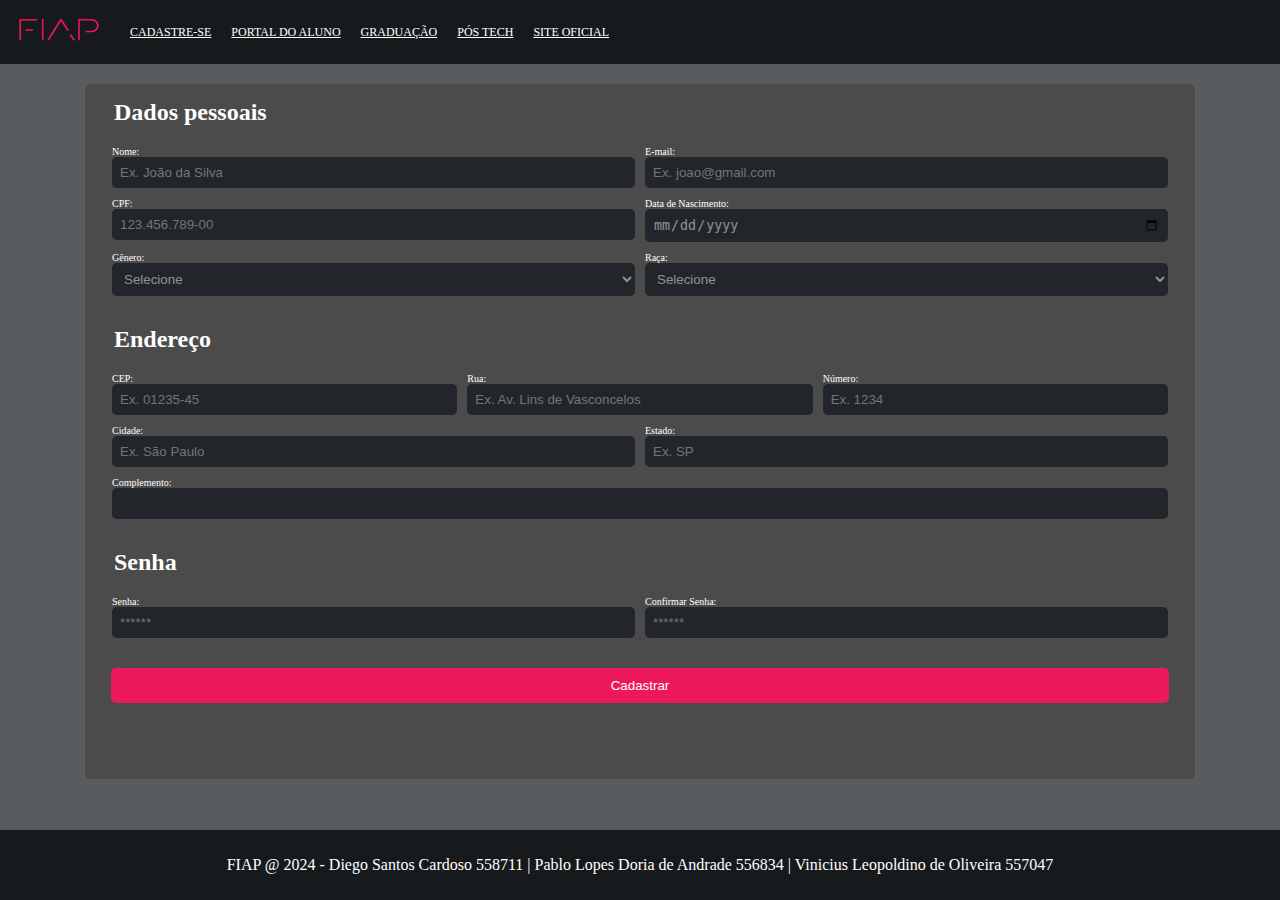
<file: html/index.html>
<!DOCTYPE html>
<html lang="pt-BR">
<head>
    <meta charset="UTF-8">
    <meta name="viewport" content="width=device-width, initial-scale=1.0">
    <title>Cadastro</title>
    <link rel="stylesheet" href="../styles/style.css">
</head>
<body>
    <header>
        <nav>
            <ul>
                <li><a href="../html/index.html" class="home-icon"><img src="../img/Logo mini.png" alt="Home"></a></li>
                <li><a href="../html/index.html" class="user-icon">CADASTRE-SE</a></li>
                <li><a href="https://www2.fiap.com.br/" target="_blank" class="student-portal-icon">PORTAL DO ALUNO</a></li>
                <li><a href="https://www.fiap.com.br/graduacao/" target="_blank">GRADUAÇÃO</a></li>
                <li><a href="https://postech.fiap.com.br/" target="_blank">PÓS TECH</a></li>
                <li><a href="https://fiap.com.br" target="_blank" class="home-icon">SITE OFICIAL</a></li>
            </ul>
        </nav>
    </header>
    <main>
        <form id="cadastroForm">
            <fieldset>
                <legend>Dados pessoais</legend>
                <div class="form-row">
                    <div>
                        <label for="nome">Nome:</label>
                        <input type="text" id="nome" name="nome" placeholder="Ex. João da Silva" required>
                    </div>
                    <div>
                        <label for="email">E-mail:</label>
                        <input type="email" id="email" name="email" placeholder="Ex. joao@gmail.com" required pattern="^[a-z0-9.]+@[a-z0-9]+\.[a-z]+(\.[a-z]+)?$">
                    </div>
                </div>
                <div class="form-row">
                    <div>
                        <label for="cpf">CPF:</label>
                        <input type="text" id="cpf" name="cpf" placeholder="123.456.789-00" required pattern="^\d{3}\.\d{3}\.\d{3}-\d{2}$">
                    </div>
                    <div>
                        <label for="nascimento">Data de Nascimento:</label>
                        <input type="date" id="nascimento" name="nascimento" placeholder="12/05/1999" required>
                    </div>
                </div>
                <div class="form-row">
                    <div>
                        <label for="genero">Gênero:</label>
                        <select id="genero" name="genero" required>
                            <option value="">Selecione</option>
                            <option value="Masculino">Masculino</option>
                            <option value="Feminino">Feminino</option>
                            <option value="Outros">Outros</option>
                        </select>
                    </div>
                    <div>
                        <label for="raca">Raça:</label>
                        <select id="raca" name="raca" required>
                            <option value="">Selecione</option>
                            <option value="Branco">Branco</option>
                            <option value="Preto">Preto</option>
                            <option value="Pardo">Pardo</option>
                            <option value="Indígena">Indígena</option>
                            <option value="Oriental">Oriental</option>
                            <option value="Prefiro não declarar">Prefiro não declarar</option>
                        </select>
                    </div>
                </div>
            </fieldset>
            <fieldset>
                <legend>Endereço</legend>
                <div class="form-row">
                    <div>
                        <label for="cep">CEP:</label>
                        <input type="text" id="cep" name="cep" placeholder="Ex. 01235-45" required pattern="^\d{5}-\d{3}$">
                    </div>
                    <div>
                        <label for="rua">Rua:</label>
                        <input type="text" id="rua" name="rua" placeholder="Ex. Av. Lins de Vasconcelos" required>
                    </div>
                    <div>
                        <label for="numero">Número:</label>
                        <input type="text" id="numero" name="numero" placeholder="Ex. 1234" required>
                    </div>
                </div>
                <div class="form-row">
                    <div>
                        <label for="cidade">Cidade:</label>
                        <input type="text" id="cidade" name="cidade" placeholder="Ex. São Paulo" required>
                    </div>
                    <div>
                        <label for="estado">Estado:</label>
                        <input type="text" id="estado" name="estado" placeholder="Ex. SP" required>
                    </div>
                </div>
                <div class="form-row">
                    <div>
                        <label for="complemento">Complemento:</label>
                        <input type="text" id="complemento" name="complemento">
                    </div>
                </div>
            </fieldset>
            <fieldset>
                <legend>Senha</legend>
                <div class="form-row">
                    <div>
                        <label for="senha">Senha:</label>
                        <input type="password" id="senha" name="senha" placeholder="******" required minlength="6">
                    </div>
                    <div>
                        <label for="confirmarSenha">Confirmar Senha:</label>
                        <input type="password" id="confirmarSenha" name="confirmarSenha" placeholder="******" required>
                    </div>
                </div>
            </fieldset>
            <button type="submit">Cadastrar</button>
        </form>
    </main>
    <footer>
        <div class="footer-content">
            <p>FIAP @ 2024 - Diego Santos Cardoso 558711 | Pablo Lopes Doria de Andrade 556834 | Vinicius Leopoldino de Oliveira 557047</p>
        </div>
        <div class="mobile-menu">
            <a href="../html/index.html" class="home-icon"><img src="../img/register.png"></a>
            <a href="../html/index.html" class="user-icon"><img src="../img/house.png"></a>
            <a href="https://www2.fiap.com.br/" target="_blank" class="student-portal-icon"><img src="../img/graduate.png"></a>
        </div>
    </footer>
    <script src="../script/script.js"></script>
</body>
</html>
</file>
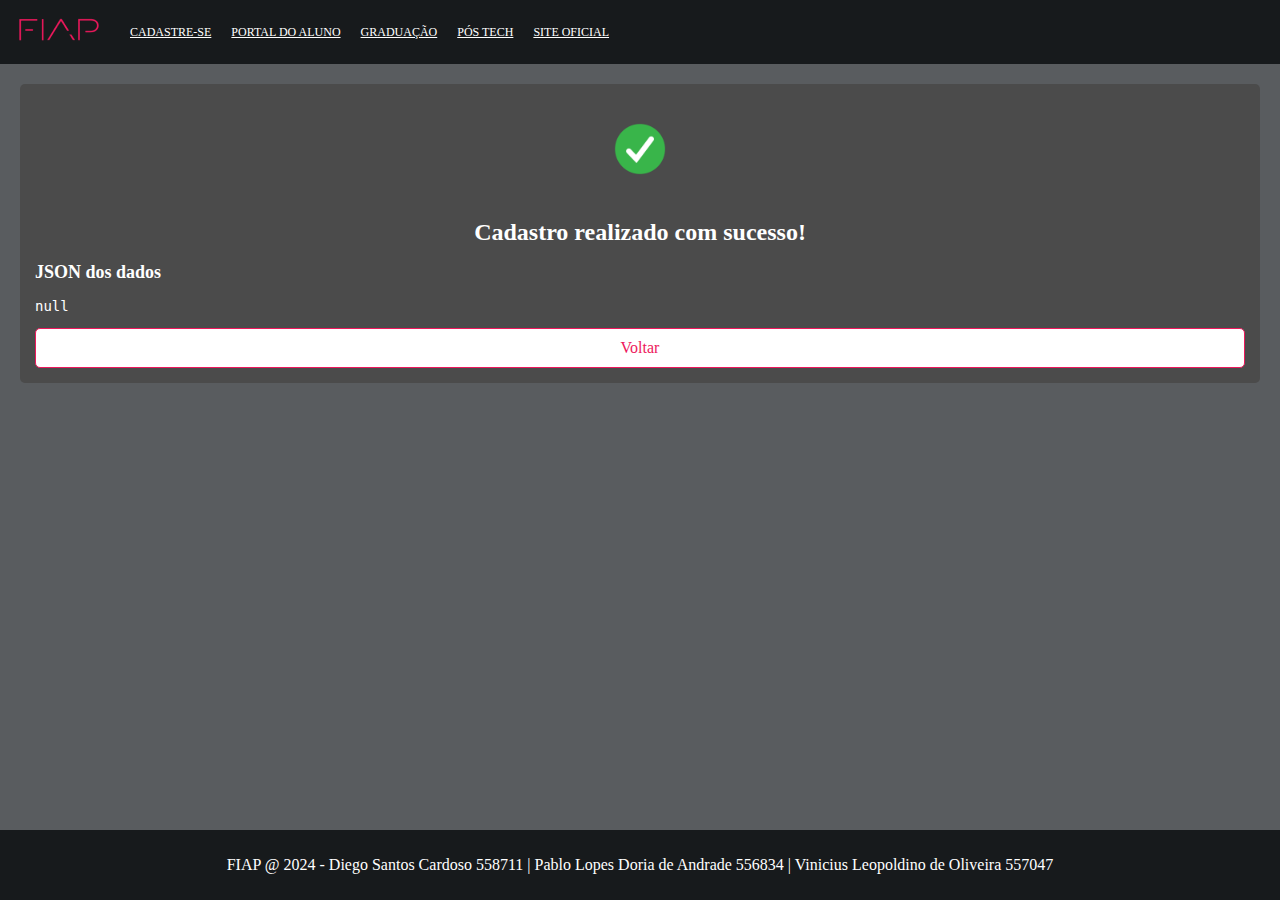
<file: html/success.html>
<!DOCTYPE html>
<html lang="pt-BR">
<head>
    <meta charset="UTF-8">
    <meta name="viewport" content="width=device-width, initial-scale=1.0">
    <title>Cadastro Sucesso</title>
    <link rel="stylesheet" href="../styles/style.css">
</head>
<body>
    <header>
        <nav>
            <ul>
                <li><a href="../html/index.html" class="home-icon"><img src="../img/Logo mini.png" alt="Home"></a></li>
                <li><a href="../html/index.html" class="user-icon">CADASTRE-SE</a></li>
                <li><a href="https://www2.fiap.com.br/" target="_blank" class="student-portal-icon">PORTAL DO ALUNO</a></li>
                <li><a href="https://www.fiap.com.br/graduacao/" target="_blank">GRADUAÇÃO</a></li>
                <li><a href="https://postech.fiap.com.br/" target="_blank">PÓS TECH</a></li>
                <li><a href="https://fiap.com.br" target="_blank" class="home-icon">SITE OFICIAL</a></li>
            </ul>
        </nav>
    </header>
    <main>
        <form id="sucessForm">
            <img src="../img/sucess.png" alt="Logo sucesso" height="100px"> 
            <h1>Cadastro realizado com sucesso!</h1>
            <h2>JSON dos dados</h2>
            <pre id="cadastroData"></pre>
            <a href="../html/index.html" class="no-underlined">Voltar</a>
        </form>
    </main>
    <footer>
        <div class="footer-content">
            <p>FIAP @ 2024 - Diego Santos Cardoso 558711 | Pablo Lopes Doria de Andrade 556834 | Vinicius Leopoldino de Oliveira 557047</p>
        </div>
        <div class="mobile-menu">
            <a href="../html/index.html" class="home-icon"><img src="../img/register.png"></a>
            <a href="../html/index.html" class="user-icon"><img src="../img/house.png"></a>
            <a href="https://www2.fiap.com.br/" target="_blank" class="student-portal-icon"><img src="../img/graduate.png"></a>
        </div>
    </footer>
    <script>
        const data = JSON.parse(localStorage.getItem('cadastroData'));
        document.getElementById('cadastroData').textContent = JSON.stringify(data, undefined, 2);
    </script>
</body>
</html>
</file>
<file: styles/style.css>
body {
    font-family: Roboto;
    margin: 0;
    padding: 0;
    display: flex;
    flex-direction: column;
    min-height: 100vh;
    background: #595C5F;
}

header {
    background: #171A1C;
    padding: 10px 0;
}

nav ul {
    list-style: none;
    display: flex;
    justify-content: flex-left;
    align-items: center;
    margin: 0;
    padding: 0;
    font-size: 12px;
    text-decoration: underline;
    color:#ffffff;
}

nav ul li {
    margin: 0 10px;
}

nav ul li a {
    color: #ffffff;
    text-decoration: none;
}

main {
    padding: 20px;
    flex: 1;
}

#sucessForm {
    padding: auto;
    text-align: center; 
    color: #ffffff;
    height: auto;
    width: auto;
}

#sucessForm h1 {
    font-size: 24px;
}

#sucessForm h2 {
    font-size: 18px;
    text-align: left;
}

#sucessForm pre {
    font-size: 14px;
    text-align: left;
}

#sucessForm a {
    background: #ffffff;
    color: #ED185C;
    border: 1px solid #ED185C;
    padding: 10px 20px;
    cursor: pointer;
    display: block;
    width: auto;
    border-radius: 5px;
}

.no-underlined {
    text-decoration: none;
}

form {
    width: 1080px;
    height: 665px;
    margin: auto;
    background: #4B4B4B;
    padding: 15px;
    border-radius: 5px;
}

form fieldset {
    margin-bottom: 20px;
    border: none;
    padding: 10px;
}

form legend {
    font-weight: bold;
}

.form-row {
    display: flex;
    justify-content: space-between;
    flex-wrap: wrap;
}

.form-row div {
    flex: 1;
    min-width: 280px;
    margin-right: 10px;
}

.form-row div:last-child {
    margin-right: 0;
}

form label {
    padding-top: 10px;
    display: block;
    margin-bottom: 0;
    color: #ffffff;
    font-size: 10px;
}

form legend {
    color: #ffffff;
    font-size: 24px;
}

form input, form select {
    width: 100%;
    padding: 8px;
    box-sizing: border-box;
    border-radius: 5px;
    background: #22262A;
    color: #FFFFFF80;
    border: none;
}

form button {
    margin: 0 auto;
    background: #ED185C;
    color: #ffffff;
    border: none;
    padding: 10px 20px;
    cursor: pointer;
    display: block;
    width: 98%;
    border-radius: 5px;
}

form button:hover {
    background: #171A1C;
}

footer {
    background: #171A1C;
    color: #ffffff;
    text-align: center;
    padding: 10px 0;
    position: relative;
    width: 100%;
    margin-top: auto;
}

.footer-content {
    display: flex;
    flex-direction: column;
    align-items: center;
}

.mobile-menu {
    display: none;
}

footer {
    background: #171A1C;
    color: #ffffff;
    text-align: center;
    padding: 10px 0;
    position: relative;
    width: 100%;
    margin-top: auto;
    bottom: 0;
}

@media (max-width: 991px) {
    nav ul li:not(:first-child) {
        display: none;
    }

    nav ul li:first-child {
        display: block;
    }

    body {
        padding-top: 50px;
        padding-bottom: 30px;
    }

    header {
        background: #171A1C;
        padding: 10px 0;
        position: fixed;
        top: 0;
        width: 100%;
        z-index: 1000;
    }

    footer {
        background: #171A1C;
        color: #ffffff;
        text-align: center;
        padding: 10px 0;
        position: fixed;
        bottom: 0;
        width: 100%;
        z-index: 1000;
    }

    .mobile-menu {
        display: flex;
        justify-content: space-around;
        align-items: center;
    }

    .mobile-menu a {
        color: #ffffff;
        text-decoration: none;
        font-size: 24px;
    }

    .mobile-menu a:hover {
        color: #ED185C;
    }

    main form {
        padding-top: 20px;
        width: 90%;
        max-width: none; 
        height: auto; 
    }

    .footer-content {
        display: none;
    }

    .form-row {
        flex-direction: column;
    }

    .form-row div {
        flex: 1;
        min-width: unset;
        margin-right: 0;
    }

    .form-row div input,
    .form-row div select {
        width: 100%;
        margin-bottom: 10px;
    }

    nav ul li:first-child {
        display: block;
    }
}
</file>
